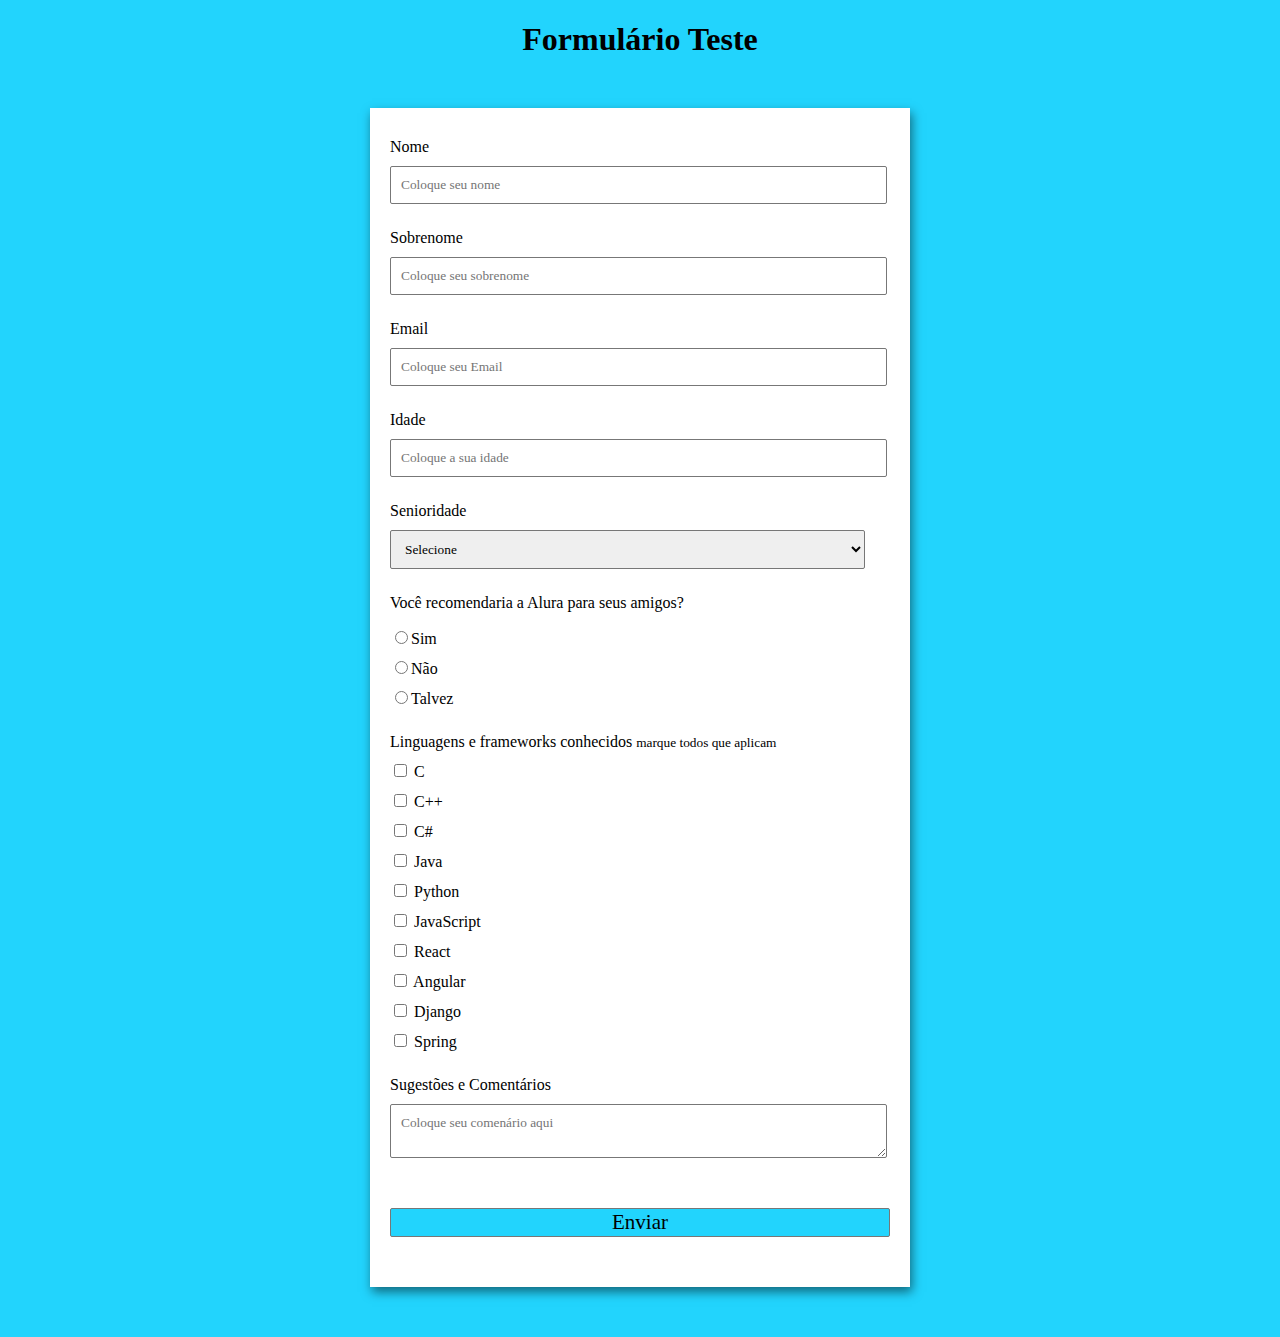
<file: index.html>
<!DOCTYPE html>
<html lang="pt_br">
<head>
    <meta charset="UTF-8">
    <meta name="viewport" content="width=device-width, initial-scale=1.0">
    <title>Formulario</title>
    <link rel="stylesheet" href="./styles/style.css">
</head>
<body>
    <h1>Formulário Teste</h1>

    <form id="form">
        <div class="form-control">
            <label for="name">Nome</label>
            <input type="text" name="name" id="name" placeholder="Coloque seu nome" >
        </div>

        <div class="form-control">
            <label for="surname">Sobrenome</label>
            <input type="text" name="surname" id="surname" placeholder="Coloque seu sobrenome" >
        </div>

        <div class="form-control">
            <label for="email">Email</label>
            <input type="email" name="email" id="email" placeholder="Coloque seu Email">
        </div>

        <div class="form-control">
            <label for="age">Idade</label>
            <input type="text" name="age" id="age" placeholder="Coloque a sua idade">
        </div>

        <div class="form-control">
            <label for="role">Senioridade</label>
            <select name="role" id="role">
                <option selected disabled value="">Selecione</option>
                <option value="junior">Júnior</option>
                <option value="pleno">Pleno</option>
                <option value="senior">Sênior</option>
            </select>
        </div>

        <div class="form-control">
            <p>Você recomendaria a Alura para seus amigos?</p>
            <label for="recomend-1">
                <input type="radio" name="recomend" id="recomend-1">Sim</input>
            </label>
            <label for="recomend-2">
                <input type="radio" name="recomend" id="recomend-2">Não</input>
            </label>
            <label for="recomend-3">
                <input type="radio" name="recomend" id="recomend-3">Talvez</input>
            </label>
        </div>

        <div class="form-control">
            <label>Linguagens e frameworks conhecidos <small>marque todos que aplicam</small></label>
            <label for="inp1">
                <input type="checkbox" name="checkbox" id="inp1"> C 
            </label>
            <label for="inp2">
                <input type="checkbox" name="checkbox" id="inp2"> C++ 
            </label>
            <label for="inp3">
                <input type="checkbox" name="checkbox" id="inp3"> C# 
            </label>
            <label for="inp4">
                <input type="checkbox" name="checkbox" id="inp4"> Java 
            </label>
            <label for="inp5">
                <input type="checkbox" name="checkbox" id="inp5"> Python 
            </label>
            <label for="inp6">
                <input type="checkbox" name="checkbox" id="inp6"> JavaScript 
            </label>
            <label for="inp7">
                <input type="checkbox" name="checkbox" id="inp7"> React 
            </label>
            <label for="inp8">
                <input type="checkbox" name="checkbox" id="inp8"> Angular 
            </label>
            <label for="inp9">
                <input type="checkbox" name="checkbox" id="inp9"> Django 
            </label>
            <label for="inp10">
                <input type="checkbox" name="checkbox" id="inp10"> Spring 
            </label>
        </div>

        <div class="form-control">
            <label for="comment">Sugestões e Comentários</label>
            <textarea name="comment" id="comment" placeholder="Coloque seu comenário aqui"></textarea>
        </div>
       
        <button type="submit" value="submit"> Enviar</button>

    </form>
</body>
</html>
</file>
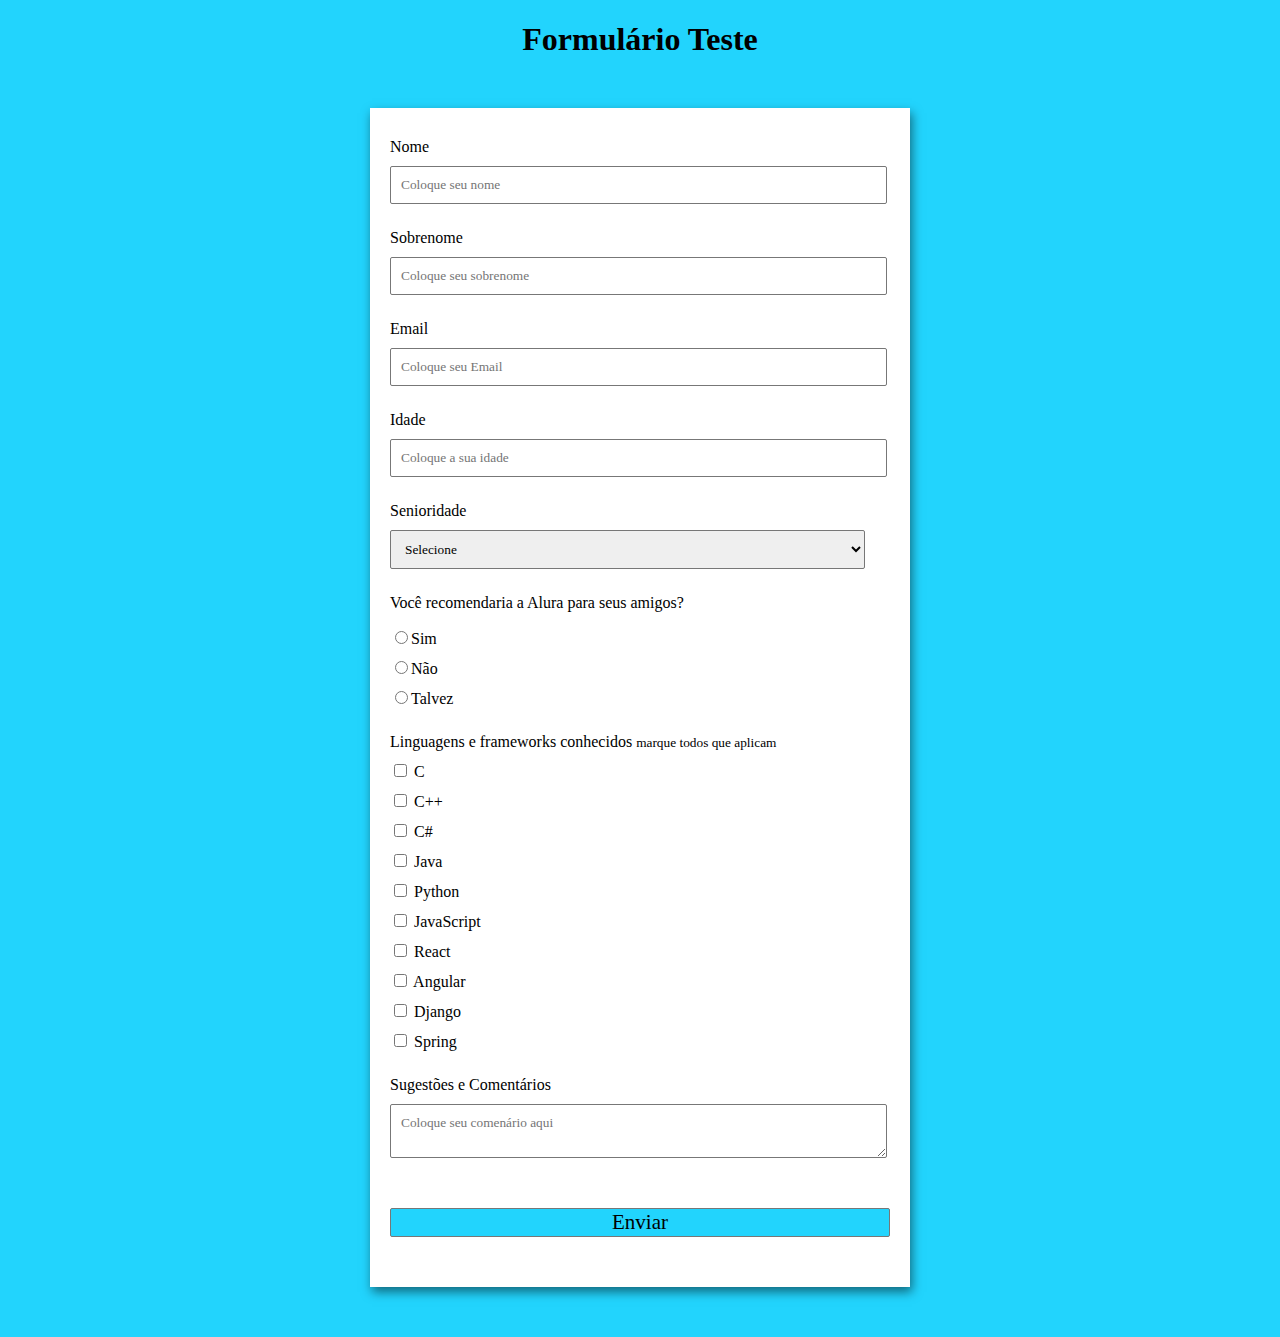
<file: form.html>
<!DOCTYPE html>
<html lang="pt_br">
<head>
    <meta charset="UTF-8">
    <meta name="viewport" content="width=device-width, initial-scale=1.0">
    <title>Formulario</title>
    <link rel="stylesheet" href="./styles/style.css">
</head>
<body>
    <h1>Formulário Teste</h1>

    <form id="form">
        <div class="form-control">
            <label for="name">Nome</label>
            <input type="text" name="name" id="name" placeholder="Coloque seu nome" >
        </div>

        <div class="form-control">
            <label for="surname">Sobrenome</label>
            <input type="text" name="surname" id="surname" placeholder="Coloque seu sobrenome" >
        </div>

        <div class="form-control">
            <label for="email">Email</label>
            <input type="email" name="email" id="email" placeholder="Coloque seu Email">
        </div>

        <div class="form-control">
            <label for="age">Idade</label>
            <input type="text" name="age" id="age" placeholder="Coloque a sua idade">
        </div>

        <div class="form-control">
            <label for="role">Senioridade</label>
            <select name="role" id="role">
                <option selected disabled value="">Selecione</option>
                <option value="junior">Júnior</option>
                <option value="pleno">Pleno</option>
                <option value="senior">Sênior</option>
            </select>
        </div>

        <div class="form-control">
            <p>Você recomendaria a Alura para seus amigos?</p>
            <label for="recomend-1">
                <input type="radio" name="recomend" id="recomend-1">Sim</input>
            </label>
            <label for="recomend-2">
                <input type="radio" name="recomend" id="recomend-2">Não</input>
            </label>
            <label for="recomend-3">
                <input type="radio" name="recomend" id="recomend-3">Talvez</input>
            </label>
        </div>

        <div class="form-control">
            <label>Linguagens e frameworks conhecidos <small>marque todos que aplicam</small></label>
            <label for="inp1">
                <input type="checkbox" name="checkbox" id="inp1"> C 
            </label>
            <label for="inp2">
                <input type="checkbox" name="checkbox" id="inp2"> C++ 
            </label>
            <label for="inp3">
                <input type="checkbox" name="checkbox" id="inp3"> C# 
            </label>
            <label for="inp4">
                <input type="checkbox" name="checkbox" id="inp4"> Java 
            </label>
            <label for="inp5">
                <input type="checkbox" name="checkbox" id="inp5"> Python 
            </label>
            <label for="inp6">
                <input type="checkbox" name="checkbox" id="inp6"> JavaScript 
            </label>
            <label for="inp7">
                <input type="checkbox" name="checkbox" id="inp7"> React 
            </label>
            <label for="inp8">
                <input type="checkbox" name="checkbox" id="inp8"> Angular 
            </label>
            <label for="inp9">
                <input type="checkbox" name="checkbox" id="inp9"> Django 
            </label>
            <label for="inp10">
                <input type="checkbox" name="checkbox" id="inp10"> Spring 
            </label>
        </div>

        <div class="form-control">
            <label for="comment">Sugestões e Comentários</label>
            <textarea name="comment" id="comment" placeholder="Coloque seu comenário aqui"></textarea>
        </div>
       
        <button type="submit" value="submit"> Enviar</button>

    </form>
</body>
</html>
</file>
<file: styles/style.css>
body{
    background-color: #22D4FD;
    font-family: Verdana;
    text-align: center;
}

form{
    background-color:#fff;
    max-width: 500px;
    margin: 50px auto;
    padding: 30px 20px;
    box-shadow: 2px 5px 10px rgba(0, 0, 0, 0.5);
}

.form-control{
    text-align: left;
    margin-bottom: 25px;
}

.form-control label {
    display: block;
    margin-bottom: 10px;
}

.form-control input,
.form-control select,
.form-control textarea{
    border: 1px solid #777;
    border-radius: 2px;
    font-family: inherit;
    padding: 10px;
    display: block;
    width: 95%;
}

.form-control input[type="radio"],
.form-control input[type="checkbox"] {
    display: inline-block;
    width: auto;
}

button{
    background-color: #22D4FD;
    border: 1px solid #777;
    border-radius: 2px;
    font-family: inherit;
    font-size: 21px;
    display: block;
    width: 100%;
    margin-top: 50px;
    margin-bottom: 20px;
}
</file>
